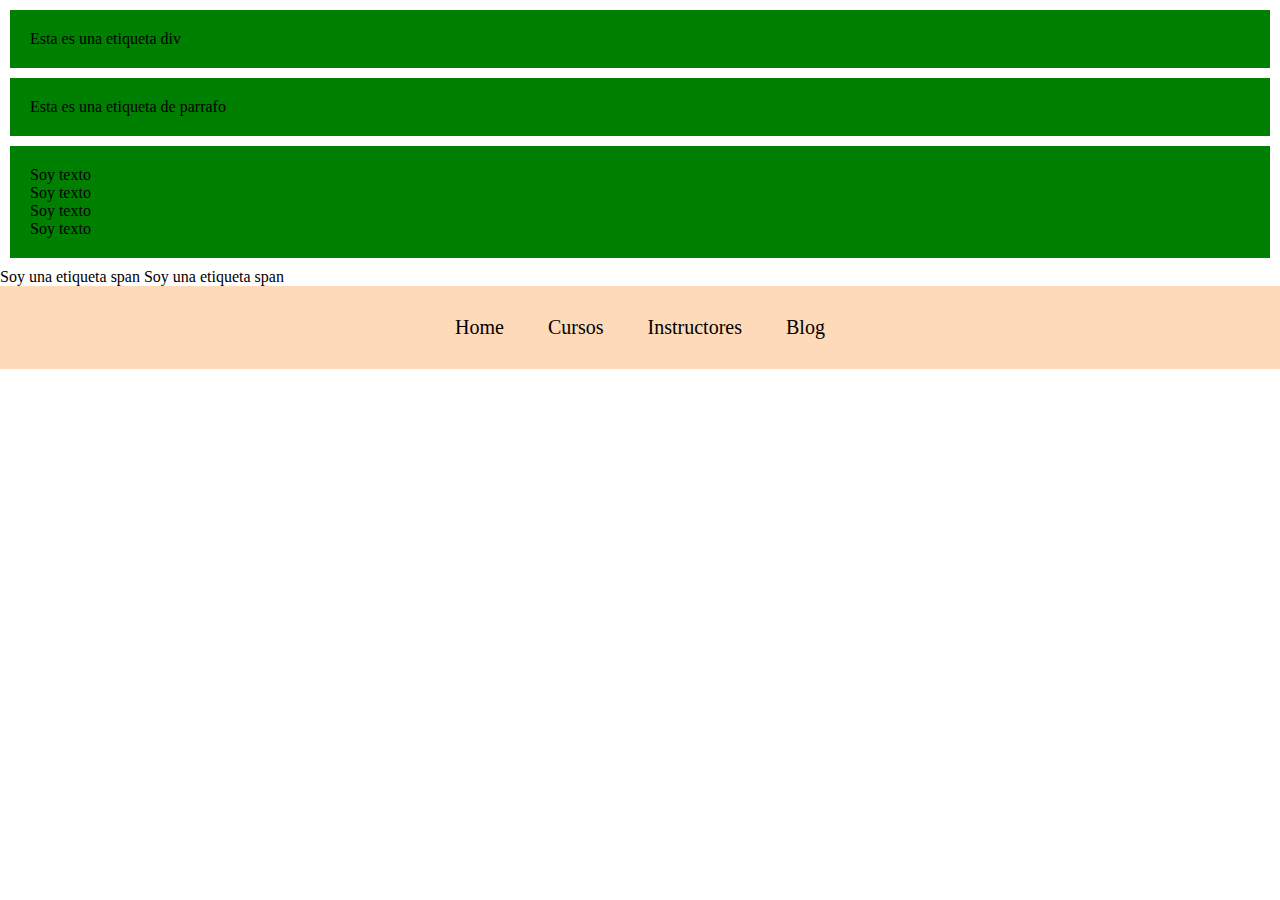
<file: claseDisplay/index.html>
<!DOCTYPE html>
<html lang="en">
<head>
  <meta charset="UTF-8">
  <meta http-equiv="X-UA-Compatible" content="IE=edge">
  <meta name="viewport" content="width=device-width, initial-scale=1.0">
  <title>Document</title>
  <link rel="stylesheet" href="./style.css" />
</head>
<body>
  <div class="block-element">Esta es una etiqueta div</div>
  <p class="block-element">Esta es una etiqueta de parrafo</p>
  <div class="block-element">
    <p class="parrafo">Soy texto</p>
    <p class="parrafo">Soy texto</p>
    <p class="parrafo">Soy texto</p>
    <p class="parrafo">Soy texto</p>
  </div>
  <span>Soy una etiqueta span</span>
  <span>Soy una etiqueta span</span>
  <ul class="nav">
    <li>Home</li>
    <li>Cursos</li>
    <li>Instructores</li>
    <li>Blog</li>
  </ul>
</body>
</html>
</file>
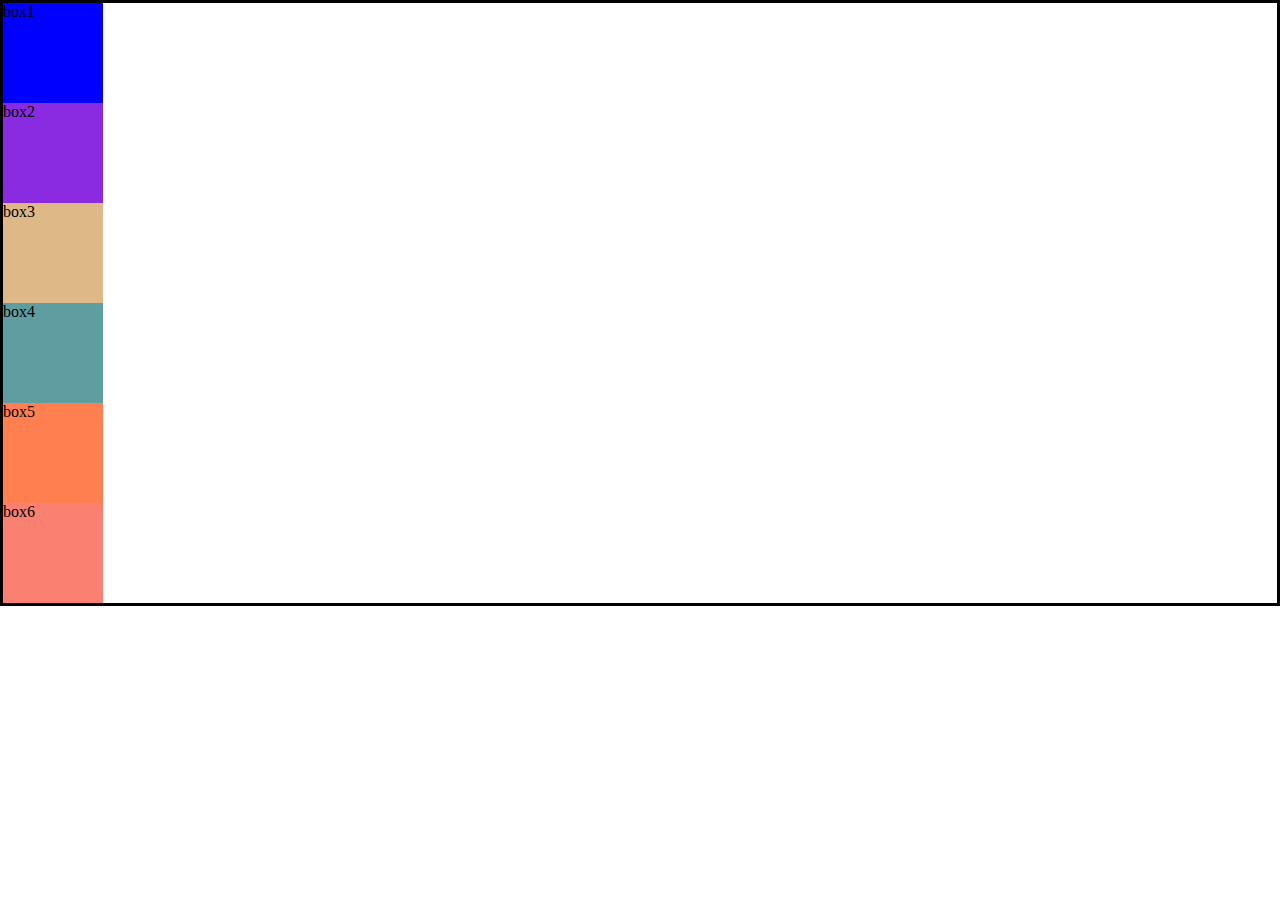
<file: claseFlex/index.html>
<!DOCTYPE html>
<html lang="en">
<head>
  <meta charset="UTF-8">
  <meta http-equiv="X-UA-Compatible" content="IE=edge">
  <meta name="viewport" content="width=(device-width), initial-scale=1.0">
  <title>Clase Flex</title>
  <link rel="stylesheet" href="./style.css">
</head>
<body>
  <main class="container">
    <div class="box1 box">
      <p>box1</p>
    </div>
    <div class="box2 box">
      <p>box2</p>
    </div>
    <div class="box3 box">
      <p>box3</p>
    </div>
    <div class="box4 box">
      <p>box4</p>
    </div>
    <div class="box5 box">
      <p>box5</p>
    </div>
    <div class="box6 box">
      <p>box6</p>
    </div>
  </main>
</body>
</html>
</file>
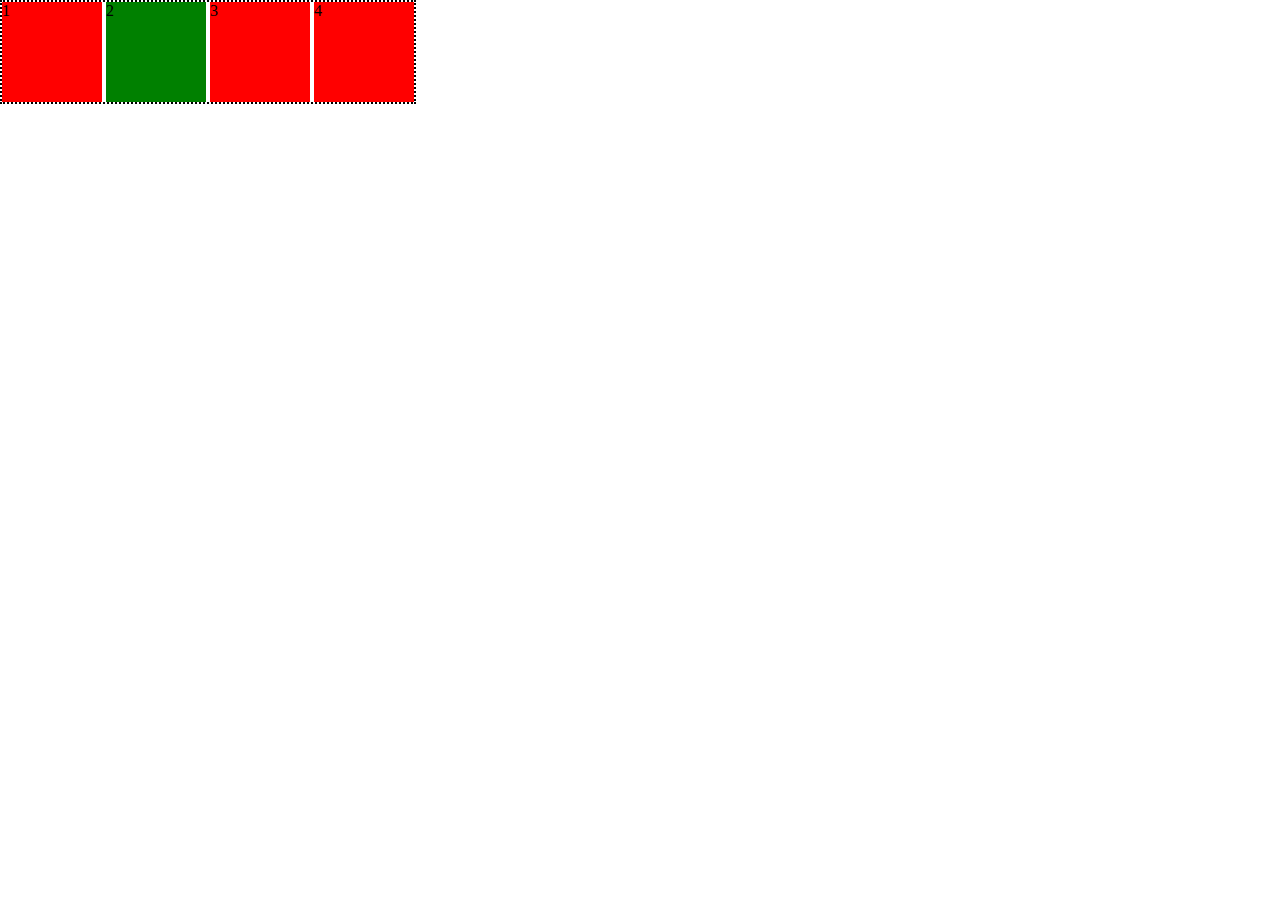
<file: clasePosition/index.html>
<!DOCTYPE html>
<html lang="en">
<head>
  <meta charset="UTF-8">
  <meta http-equiv="X-UA-Compatible" content="IE=edge">
  <meta name="viewport" content="width=device-width, initial-scale=1.0">
  <title>Document</title>
  <link rel="stylesheet" href="./style.css" />
</head>
<body>
  <div class="parent">
    <div class="box" id="one">1</div>
    <div class="box" id="two">2</div>
    <div class="box" id="three">3</div>
    <div class="box" id="four">4</div>
  </div>
</body>
</html>
</file>
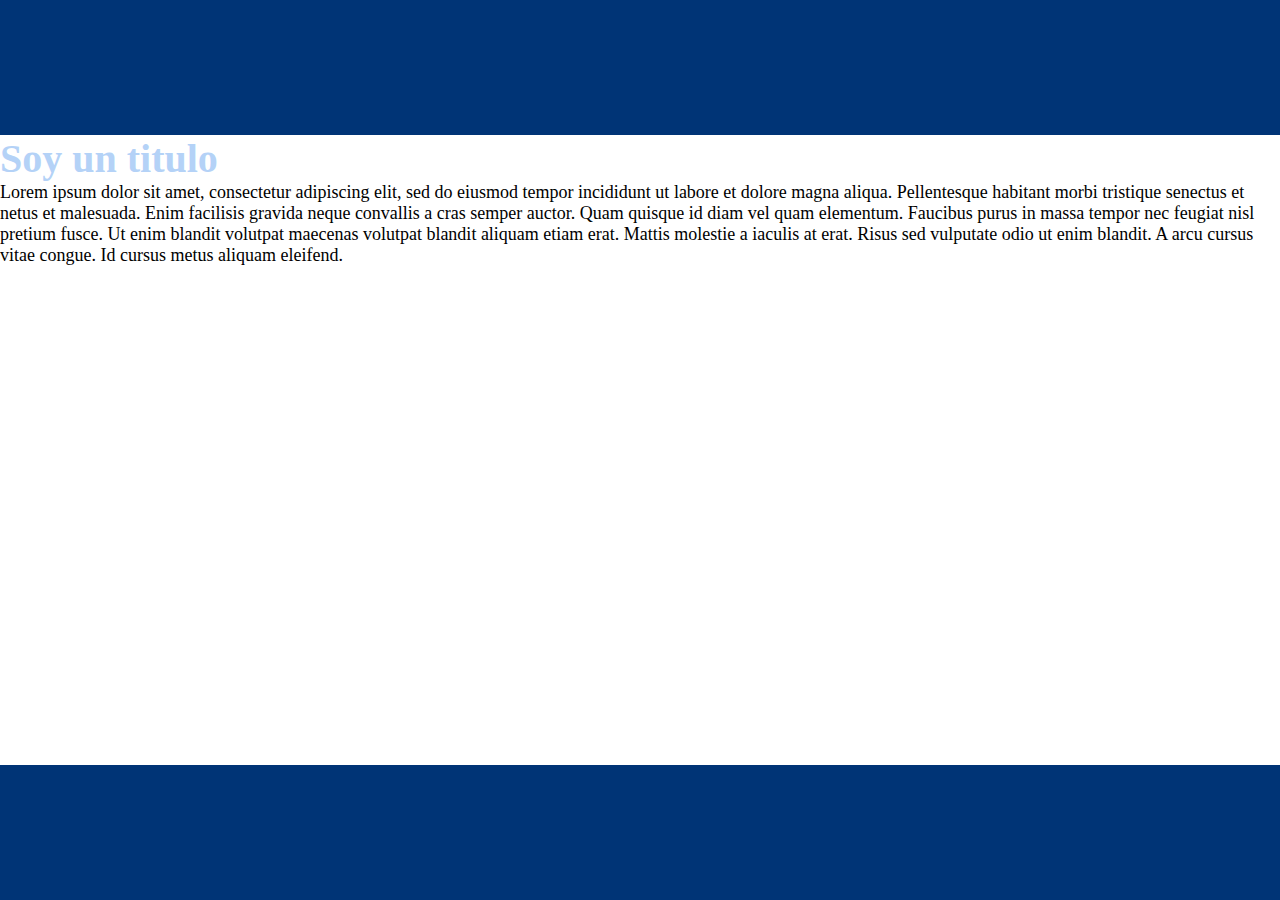
<file: claseVariables/index.html>
<!DOCTYPE html>
<html lang="en">
<head>
  <meta charset="UTF-8">
  <meta http-equiv="X-UA-Compatible" content="IE=edge">
  <meta name="viewport" content="width=device-width, initial-scale=1.0">
  <title>Variables</title>
  <link rel="stylesheet" href="./style.css">
</head>
<body>
  <header></header>
  <main>
    <h1>Soy un titulo</h1>
    <section>
      <p>Lorem ipsum dolor sit amet, consectetur adipiscing elit, sed do eiusmod tempor incididunt ut labore et dolore magna aliqua. Pellentesque habitant morbi tristique senectus et netus et malesuada. Enim facilisis gravida neque convallis a cras semper auctor. Quam quisque id diam vel quam elementum. Faucibus purus in massa tempor nec feugiat nisl pretium fusce. Ut enim blandit volutpat maecenas volutpat blandit aliquam etiam erat. Mattis molestie a iaculis at erat. Risus sed vulputate odio ut enim blandit. A arcu cursus vitae congue. Id cursus metus aliquam eleifend.</p>
    </section>
  </main>
  <footer></footer>
</body>
</html>
</file>
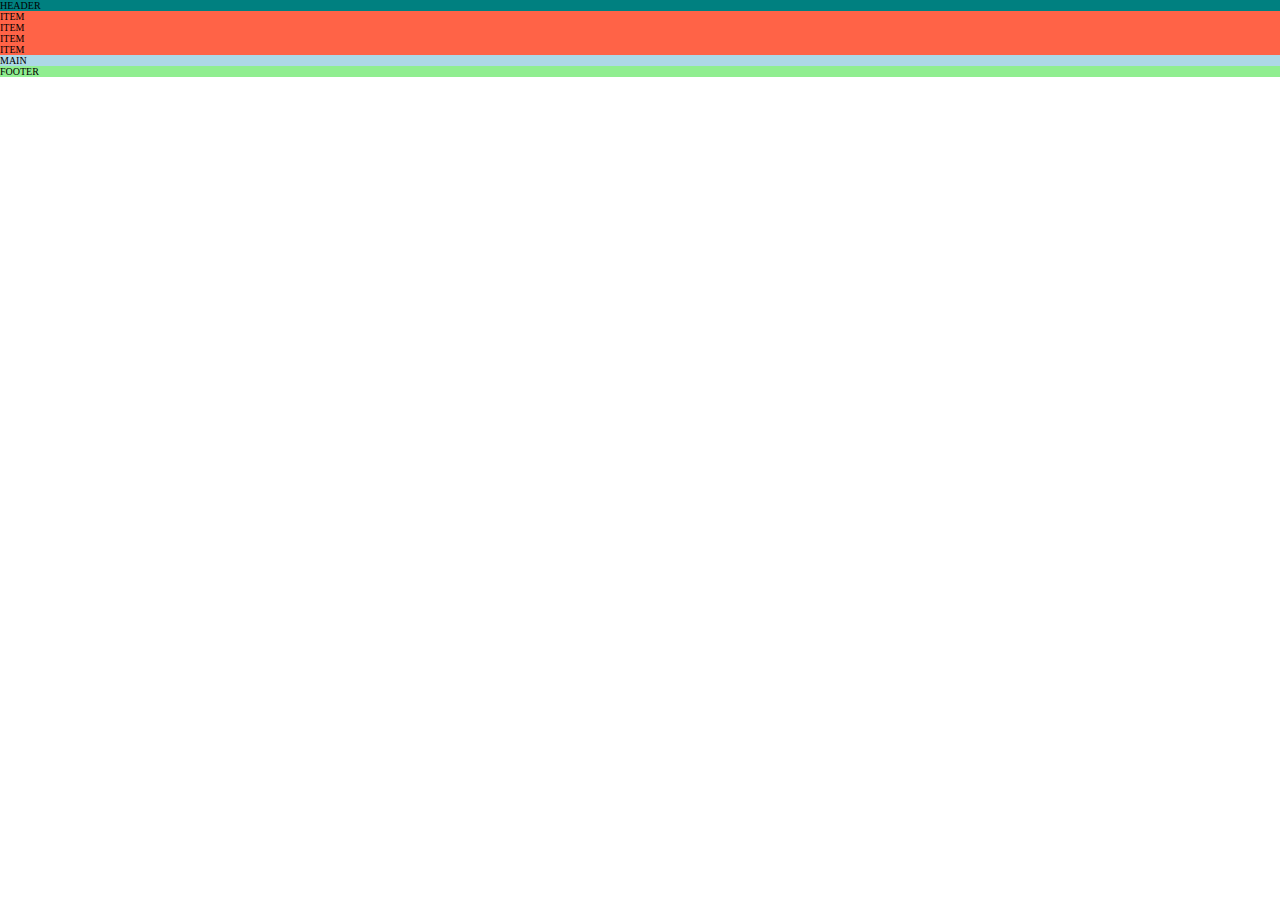
<file: retoCSSLayout1/index.html>
<!DOCTYPE html>
<html lang="en">
<head>
  <meta charset="UTF-8">
  <meta http-equiv="X-UA-Compatible" content="IE=edge">
  <meta name="viewport" content="width=device-width, initial-scale=1.0">
  <title>Document</title>
  <link rel="stylesheet" href="./style.css" />
</head>
<body>
  <div class="container">
    <header>HEADER</header>
    <nav>
      <ul>
        <li>ITEM</li>
        <li>ITEM</li>
        <li>ITEM</li>
        <li>ITEM</li>
      </ul>
    </nav>
    <main>MAIN</main>
    <footer>FOOTER</footer>
  </div>
</body>
</html>
</file>
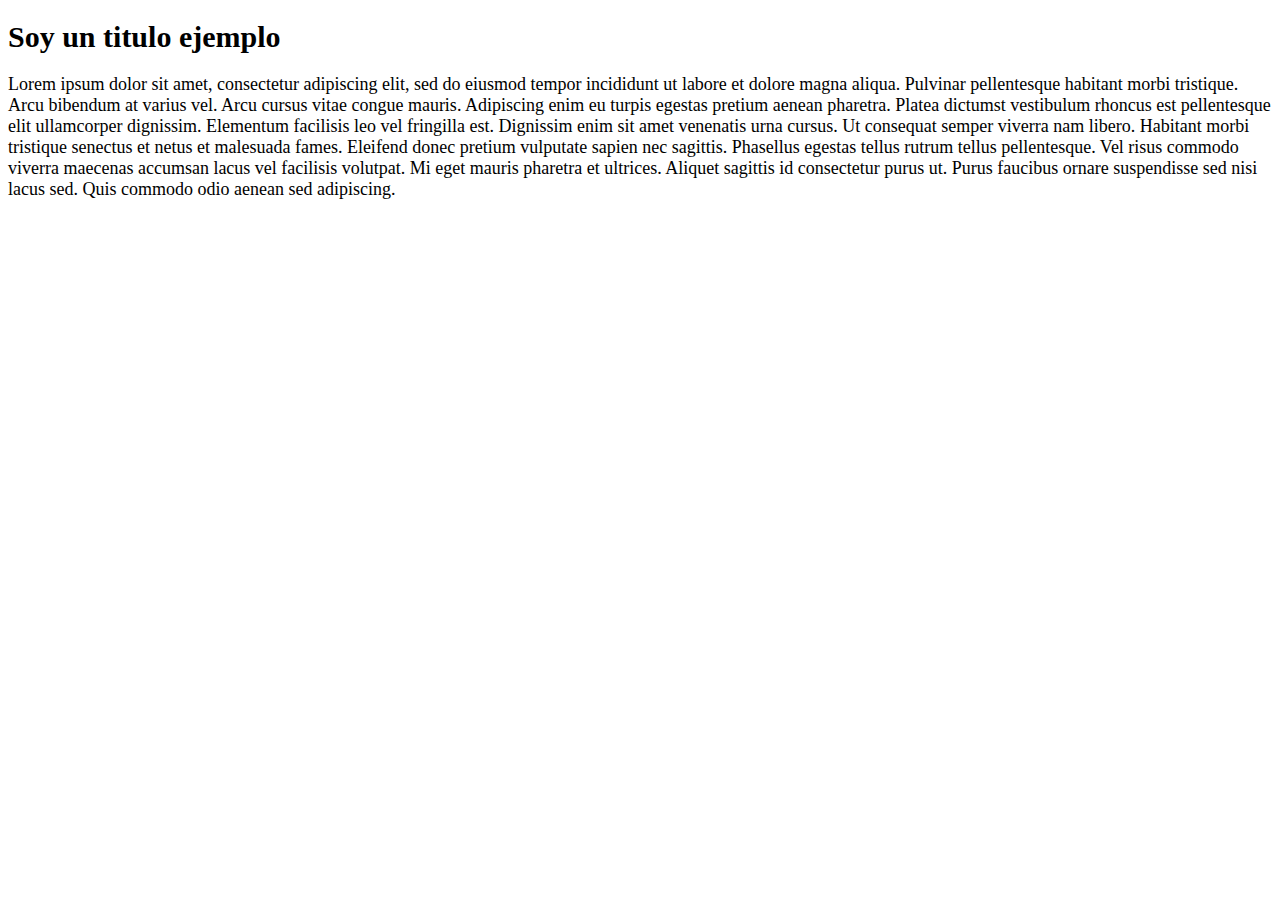
<file: claseAccesibilidad/Textos/index.html>
<!DOCTYPE html>
<html lang="en">
<head>
  <meta charset="UTF-8">
  <meta http-equiv="X-UA-Compatible" content="IE=edge">
  <meta name="viewport" content="width=device-width, initial-scale=1.0">
  <title>Accesibilidad - Textos</title>
  <link rel="stylesheet" href="./style.css">
</head>
<body>
  <main>
    <h1>Soy un titulo ejemplo</h1>
    <section>
      <p>Lorem ipsum dolor sit amet, consectetur adipiscing elit, sed do eiusmod tempor incididunt ut labore et dolore magna aliqua. Pulvinar pellentesque habitant morbi tristique. Arcu bibendum at varius vel. Arcu cursus vitae congue mauris. Adipiscing enim eu turpis egestas pretium aenean pharetra. Platea dictumst vestibulum rhoncus est pellentesque elit ullamcorper dignissim. Elementum facilisis leo vel fringilla est. Dignissim enim sit amet venenatis urna cursus. Ut consequat semper viverra nam libero. Habitant morbi tristique senectus et netus et malesuada fames. Eleifend donec pretium vulputate sapien nec sagittis. Phasellus egestas tellus rutrum tellus pellentesque. Vel risus commodo viverra maecenas accumsan lacus vel facilisis volutpat. Mi eget mauris pharetra et ultrices. Aliquet sagittis id consectetur purus ut. Purus faucibus ornare suspendisse sed nisi lacus sed. Quis commodo odio aenean sed adipiscing.</p>
    </section>
  </main>
</body>
</html>
</file>
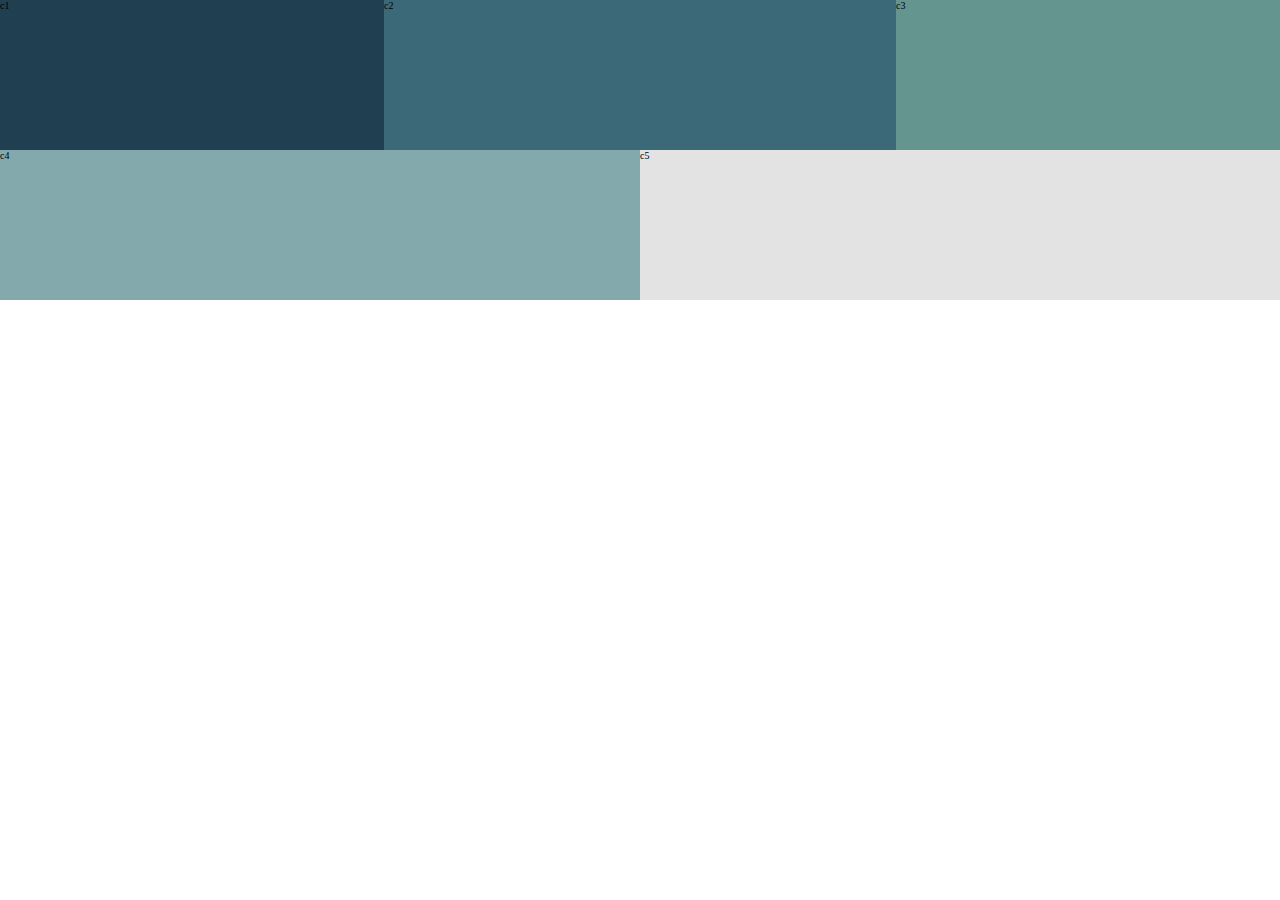
<file: claseResponsiveDesign/columnDrop/index.html>
<!DOCTYPE html>
<html lang="en">
<head>
  <meta charset="UTF-8">
  <meta http-equiv="X-UA-Compatible" content="IE=edge">
  <meta name="viewport" content="width=device-width, initial-scale=1.0">
  <title>Responsive Design - Column Drop</title>
  <link rel="stylesheet" href="./style.css">
</head>
<body>
  <main class="container">
    <div class="c1">c1</div>
    <div class="c2">c2</div>
    <div class="c3">c3</div>
    <div class="c4">c4</div>
    <div class="c5">c5</div>
  </main>
</body>
</html>
</file>
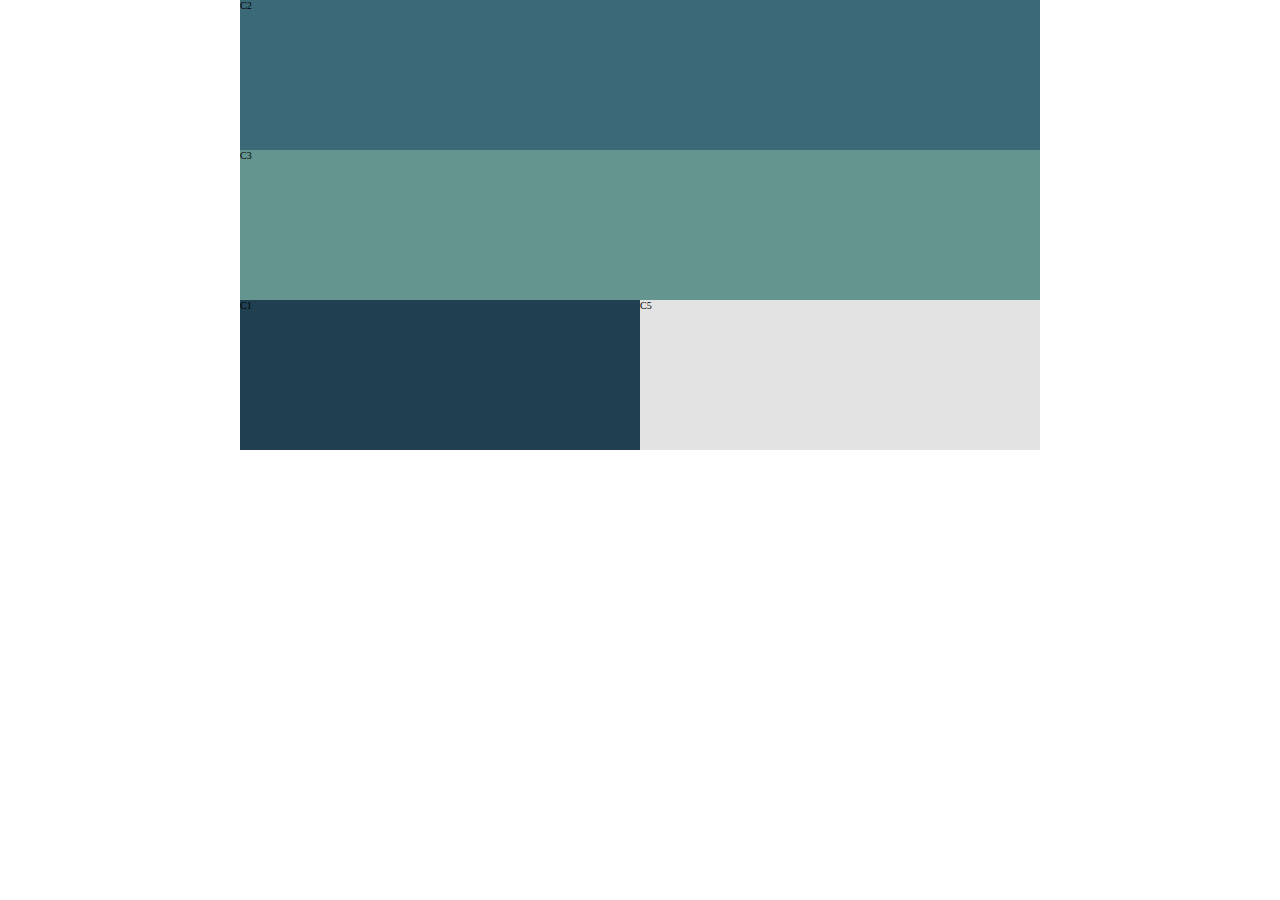
<file: claseResponsiveDesign/layoutShifter/index.html>
<!DOCTYPE html>
<html lang="en">
<head>
  <meta charset="UTF-8">
  <meta http-equiv="X-UA-Compatible" content="IE=edge">
  <meta name="viewport" content="width=device-width, initial-scale=1.0">
  <title>Responsive Design - Layout Shifter</title>
  <link rel="stylesheet" href="./style.css">
</head>
<body>
  <main class="container">
    <div class="c1">C1</div>
    <div class="c4">
      <div class="c2">C2</div>
      <div class="c3">C3</div>  
    </div>
    <div class="c5">C5</div>
  </main>
</body>
</html>
</file>
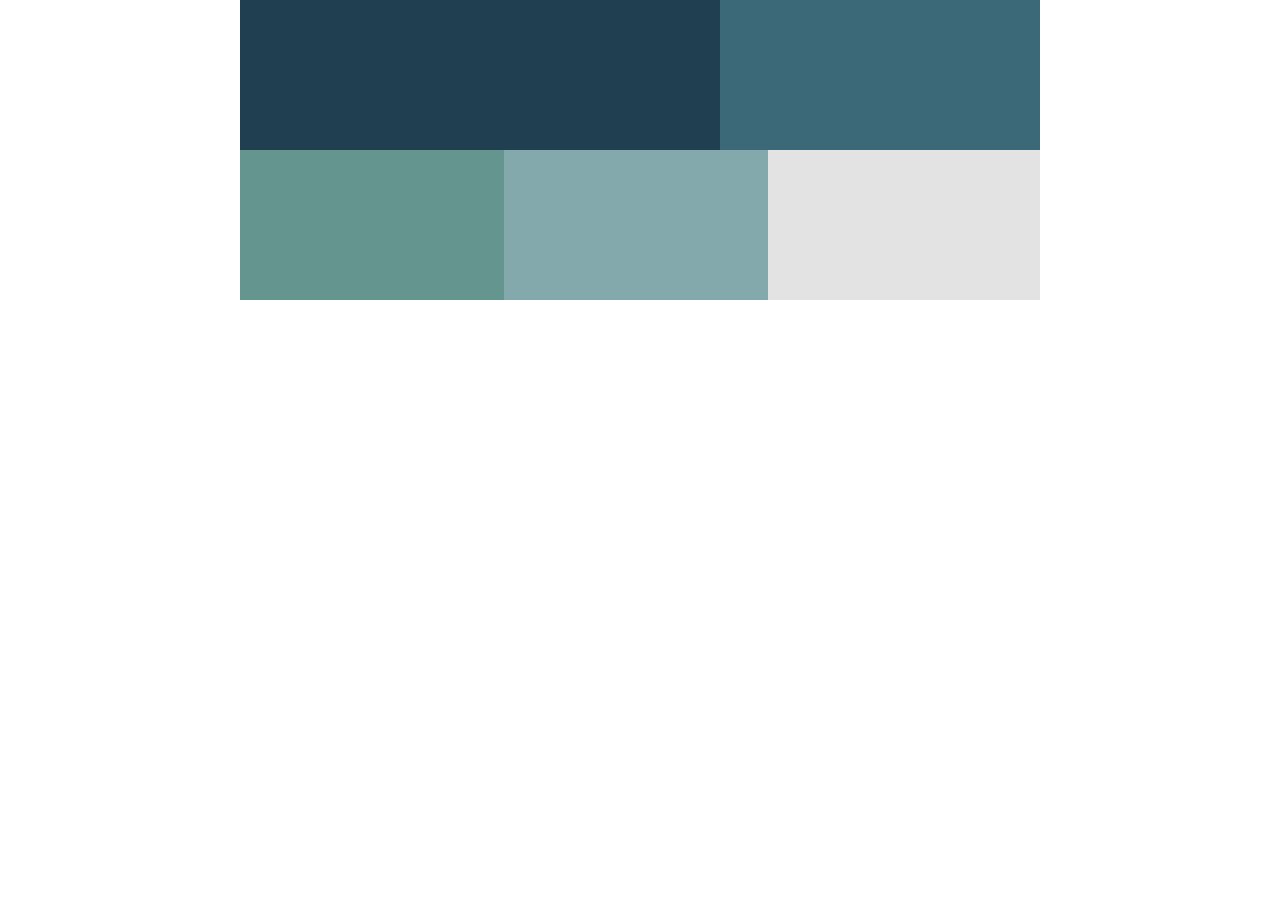
<file: claseResponsiveDesign/mostlyFluid/index.html>
<!DOCTYPE html>
<html lang="en">
<head>
  <meta charset="UTF-8">
  <meta http-equiv="X-UA-Compatible" content="IE=edge">
  <meta name="viewport" content="width=device-width, initial-scale=1.0">
  <title>Responsive Design - Mostly Fluid</title>
  <link rel="stylesheet" href="./style.css">
  <link rel="stylesheet" href="./tablet.css" media="screen and (min-width: 600px)">
  <link rel="stylesheet" href="./desktop.css" media="screen and (min-width: 800px)">
</head>
<body>
  <main class="container">
    <div class="c1"></div>
    <div class="c2"></div>
    <div class="c3"></div>
    <div class="c4"></div>
    <div class="c5"></div>
  </main>
</body>
</html>
</file>
<file: claseDisplay/style.css>
* {
  box-sizing: border-box;
  margin: 0;
  padding: 0;
}

.block-element {
  background-color: green;
  margin: 10px;
  padding: 20px;
}

.nav {
  background-color: peachpuff;
  padding: 20px;
  list-style: none;
  text-align: center;
}

.nav li {
  display: inline-block;
  font-size: 20px;
  margin: 10px 0;
  padding-left: 20px;
  padding-right: 20px;
}
</file>
<file: claseFlex/style.css>
* {
  box-sizing: border-box;
  margin: 0;
  padding: 0;
}
html {
  font-size: 62.5%;
}
body {
  font-size: 1.6rem;
}
.container {
  border: 0.3rem solid black;
  display: flex;
  flex-direction: column;
}
.box {
  width: 10rem;
  height: 10rem;
}
.box1 {
  background-color: blue;
}
.box2 {
  background-color: blueviolet;
}
.box3 {
  background-color: burlywood;
}
.box4 {
  background-color: cadetblue;
}
.box5 {
  background-color: coral;
}
.box6 {
  background-color: salmon;
}
</file>
<file: clasePosition/style.css>
* {
  box-sizing: border-box;
  margin: 0;
  padding: 0;
}

.parent {
  border: 2px black dotted;
  display: inline-block;
}

.box {
  display: inline-block;
  background-color: red;
  width: 100px;
  height: 100px;
}

#two {
  background-color: green;
}
</file>
<file: claseVariables/style.css>
:root {
  --primary-color: #003476;
  --secondary-color: #b4d2f7;
  --header-size: 4rem;
  --font-size: 1.8rem;
}
* {
  box-sizing: border-box;
  margin: 0;
  padding: 0;
}
html {
  font-size: 62.5%;
}
header {
  width: 100vw;
  height: 15vh;
  background-color: var(--primary-color);
}
main {
  width: 100vw;
  height: 70vh;
  font-size: var(--font-size);
}
h1 {
  font-size: var(--header-size);
  color: var(--secondary-color)
}
footer{
  width: 100vw;
  height: 15vh;
  background-color: var(--primary-color);
}
</file>
<file: retoCSSLayout1/style.css>
* {
  box-sizing: border-box;
  margin: 0;
  padding: 0;
}

html {
  font-size: 62.5%;
}

header {
  background-color: teal;
}

nav {
  background-color: tomato;
}

main {
  background-color: lightblue;
}

aside {
  background-color: orange;
}

footer {
  background-color: lightgreen;
}
</file>
<file: claseAccesibilidad/Textos/style.css>
* {

}
html {
  font-size: 62.5%;
}
h1 {
  font-size: 3rem;
}
p {
  font-size: 1.8rem;
}
</file>
<file: claseResponsiveDesign/columnDrop/style.css>
* {
  box-sizing: border-box;
  margin: 0;
  padding: 0;
}
html {
  font-size: 62.5%;
}
.container {
  display: flex;
  flex-wrap: wrap;
}
.c1, .c2, .c3, .c4, .c5 {
  width: 100%;
  min-width: 150px;
  height: 150px;
}
.c1 {
  background-color: #204051;
}
.c2 {
  background-color: #3b6978;
}
.c3 {
  background-color: #64958f;
}
.c4 {
  background-color: #84a9ac;
}
.c5 {
  background-color: #e4e3e3;
}

@media (min-width: 600px) {
  .c1 {
    width: 25%;
    order: 1;
  }
  .c2 {
    width: 75%;
    order: 2;
  }
  .c3 {
    width: 100%;
    order: 3;
  }
  .c4 {
    width: 100%;
    order: 4;
  }
  .c5 {
    width: 100%;
    order: 5;
  }
}

@media (min-width: 800px) {
  .c1 {
    width: 30%;
  }
  .c2 {
    width: 40%;
  }
  .c3 {
    width: 30%;
  }
  .c4 {
    width: 50%;
  }
  .c5 {
    width: 50%;
  }
}
</file>
<file: claseResponsiveDesign/layoutShifter/style.css>
* {
  box-sizing: border-box;
  margin: 0;
  padding: 0;
}
html {
  font-size: 62.5%;
}
.container {
  display: flex;
  flex-wrap: wrap;
}
.c1, .c2, .c3, .c4, .c5 {
  width: 100%;
  min-width: 150px;
  height: 150px;
}
.c1 {
  background-color: #204051;
}
.c2 {
  background-color: #3b6978;
}
.c3 {
  background-color: #64958f;
}
.c4 {
  background-color: #84a9ac;
  height: auto;
}
.c5 {
  background-color: #e4e3e3;
}

@media (min-width: 600px) {
  .c1 {
    width: 25%;
  }
  .c4 {
    width: 75%;
  }
  .c5 {
    width: 100%;
  }
}

@media (min-width: 800px) {
  .container {
    width: 800px;
    margin-left: auto;
    margin-right: auto;
  }
  .c1 {
    width: 50%;
    order: 1;
  }
  .c4 {
    width: 100%;
  }
  .c5 {
    width: 50%;
    order: 2;
  }
}
</file>
<file: claseResponsiveDesign/mostlyFluid/style.css>
* {
  box-sizing: border-box;
  margin: 0;
  padding: 0;
}
html {
  font-size: 62.5%;
}
.container {
  display: flex;
  flex-wrap: wrap;
}
.c1, .c2, .c3, .c4, .c5 {
  width: 100%;
  min-width: 150px;
  height: 150px;
}
.c1 {
  background-color: #204051;
}
.c2 {
  background-color: #3b6978;
}
.c3 {
  background-color: #64958f;
}
.c4 {
  background-color: #84a9ac;
}
.c5 {
  background-color: #e4e3e3;
}
</file>
<file: claseResponsiveDesign/mostlyFluid/tablet.css>
.c2, .c3, .c4 {
  width: 50%;
}
</file>
<file: claseResponsiveDesign/mostlyFluid/desktop.css>
.container {
  width: 800px;
  margin-left: auto;
  margin-right: auto;
}
.c1 {
  width: 60%;
}
.c2 {
  width: 40%;
}
.c3, .c4 {
  width: 33%;
}
.c5 {
  width: 34%;
}
</file>
